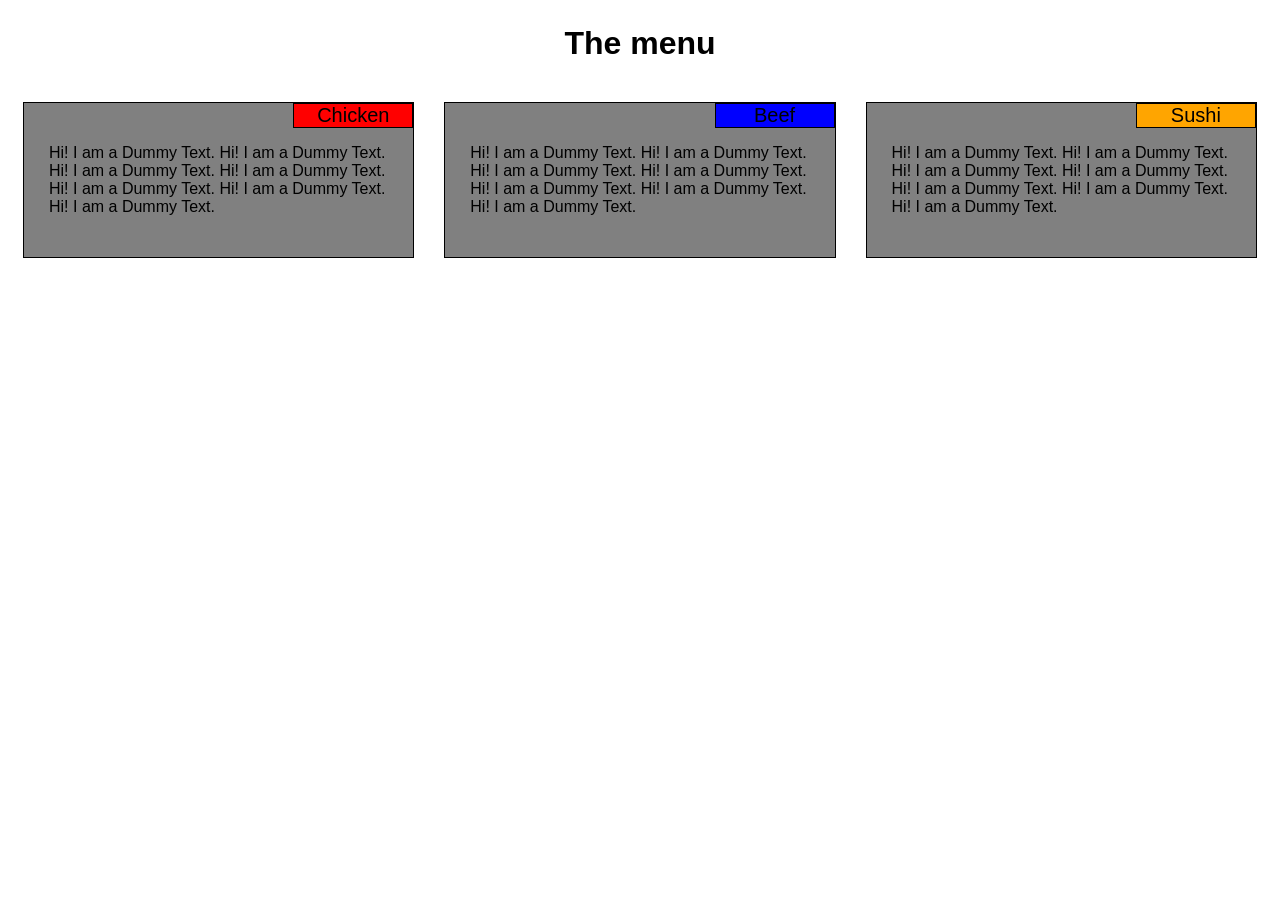
<file: index.html>
<!DOCTYPE html>
<html>
  <head>
    <meta charset="utf-8">
    <meta name="viewport" content="width=device-width, initial-scale=1">
    <title>My first program in GitHub</title>
    <link rel="stylesheet" href="css/stylesheet.css">
    <style>
      
    </style>
  </head>
  <body>
    <h1>The menu</h1>
    <div class="contenedor">
      <div id="d1" class="margenafuera">
        <div class="fondo margendentro">
          <div class="pestaña pestaña1">Chicken</div>
          <p class="parrafo">Hi! I am a Dummy Text. Hi! I am a Dummy Text. Hi! I am a Dummy Text. Hi! I am a Dummy Text. Hi! I am a Dummy Text. Hi! I am a Dummy Text. Hi! I am a Dummy Text. </p>
        </div>
      </div>
        <div id="d2" class="margenafuera">
          <div class="fondo margendentro">
            <div class="pestaña pestaña2">Beef</div>
            <p class="parrafo">Hi! I am a Dummy Text. Hi! I am a Dummy Text. Hi! I am a Dummy Text. Hi! I am a Dummy Text. Hi! I am a Dummy Text. Hi! I am a Dummy Text. Hi! I am a Dummy Text. </p>
          </div>
        </div>
      <div id="d3" class="margenafuera">
        <div class="fondo margendentro">
          <div class="pestaña pestaña3">Sushi</div>
          <p class="parrafo">Hi! I am a Dummy Text. Hi! I am a Dummy Text. Hi! I am a Dummy Text. Hi! I am a Dummy Text. Hi! I am a Dummy Text. Hi! I am a Dummy Text. Hi! I am a Dummy Text. </p>
        </div>
      </div>
    </div>
  </body>
</html>
</file>
<file: css/stylesheet.css>
*{
        box-sizing: border-box;
        font-family: Helvetica;
      }
      
      h1{
        text-align: center;
        margin-top: 25px;
        margin-bottom: 25px;
      }
      
      .contenedor{
        width: 100%;
      }
      .margenafuera{
        float: left;
        margin-left: auto;
        margin-right: auto;
        margin-bottom: auto;
        width: 100%;
      }
      .margendentro{
        margin-left: 15px;
        margin-right: 15px;
        margin-top:15px;
        margin-bottom: 15px;
        border: 1px solid black;
        position: relative;
      }
      .fondo{
        background-color: gray;
      }  
      .pestaña{
        position: absolute;
        top:0px;
        right:0px;
        margin-right: auto;
        margin-left: auto;
        width: 120px;
        border: 1px solid black;
        font-size: 125%;
        text-align: center;
        font-style: bold;
      } 
      .pestaña1{
        background-color: red;
      }
      .pestaña2{
        background-color: blue;
      }
      .pestaña3{
        background-color: orange;
      }
      .parrafo{
        padding: 25px;
      }

      /*Desktop View*/
      
      @media (min-width: 992px){
        #d1{
          width: 33.33%;
        }
        #d2{
          width: 33.33%;
        }
        #d3{
          width: 33.33%;
        }
      }
      /*Tablet View*/
      @media (min-width: 768px) and (max-width: 991px){
        #d1{
          width: 50%;
        }
        #d2{
          width: 50%;
        }
        #d3{
          width: 100%;
        }
      }
      /*Mobile view*/
      @media (max-width: 767px){
        #d1{
          width: 100%;
        }
        #d2{
          width: 100%;
        }
        #d3{
          width: 100%;
        }
      }
</file>
